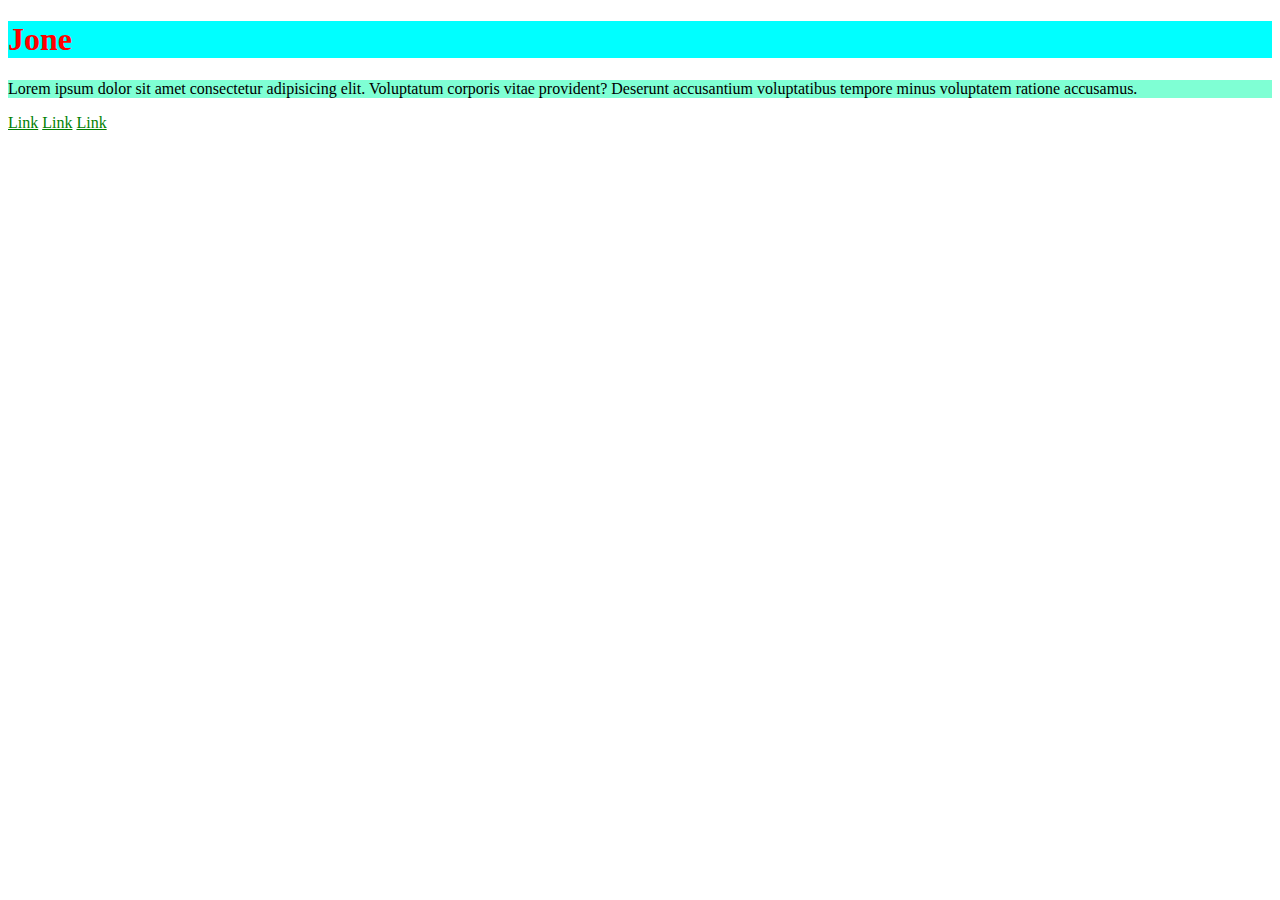
<file: CodeAcademy_HTML_CSS/CodeAcademy_Praktika1-2/index.html>
<!DOCTYPE html>
<html lang="en">
<head>
    <meta charset="UTF-8">
    <meta http-equiv="X-UA-Compatible" content="IE=edge">
    <meta name="viewport" content="width=device-width, initial-scale=1.0">
    <title>HTML and CSS užduotys</title>
    <link rel="stylesheet" href="style.css">
</head>
<body>
    <h1>Jone</h1>
    <p>Lorem ipsum dolor sit amet consectetur adipisicing elit. Voluptatum corporis vitae provident? Deserunt accusantium voluptatibus tempore minus voluptatem ratione accusamus.</p>
    <a href="#">Link</a>
    <a href="#">Link</a>
    <a href="#">Link</a>
            
</body>
</html>
</file>
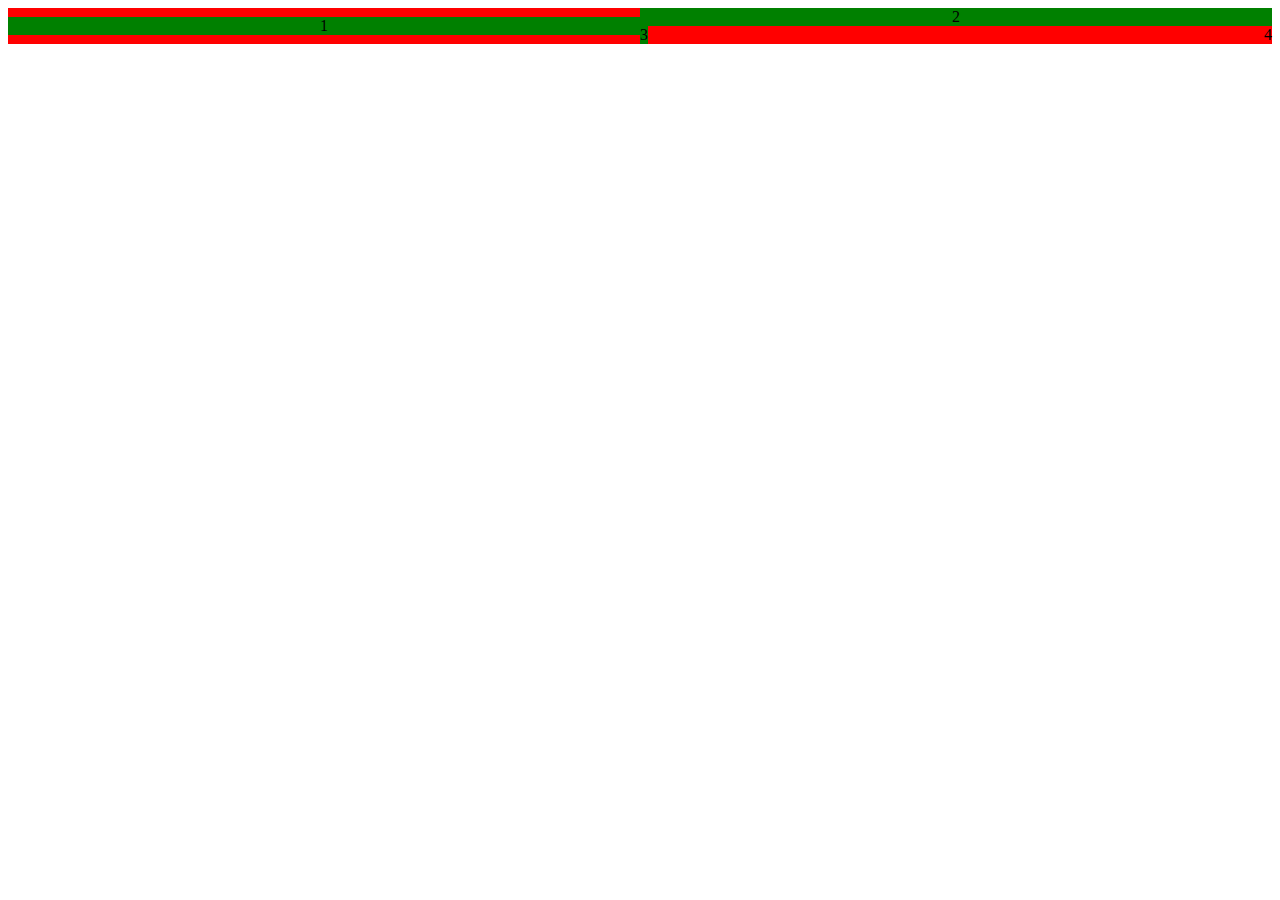
<file: CodeAcademy_HTML_CSS/CodeAcademy_Praktika12_GridPratimas/index.html>
<!DOCTYPE html>
<html lang="en">
<head>
    <meta charset="UTF-8">
    <meta http-equiv="X-UA-Compatible" content="IE=edge">
    <meta name="viewport" content="width=device-width, initial-scale=1.0">
    <link rel="stylesheet" href="style.css">
    <title>Grid Pratimas</title>
</head>
<body>
    <main class="red">
        <section class="left">
            <div class="child">1</div>
        </section>
        <section class="right">
            <div class="top" class="child">2</div>
        <div class="bottom">
            <div class="child">3</div>
            <div class="child">4</div>
        </div>
        </section>
    </main>
</body>
</html>
</file>
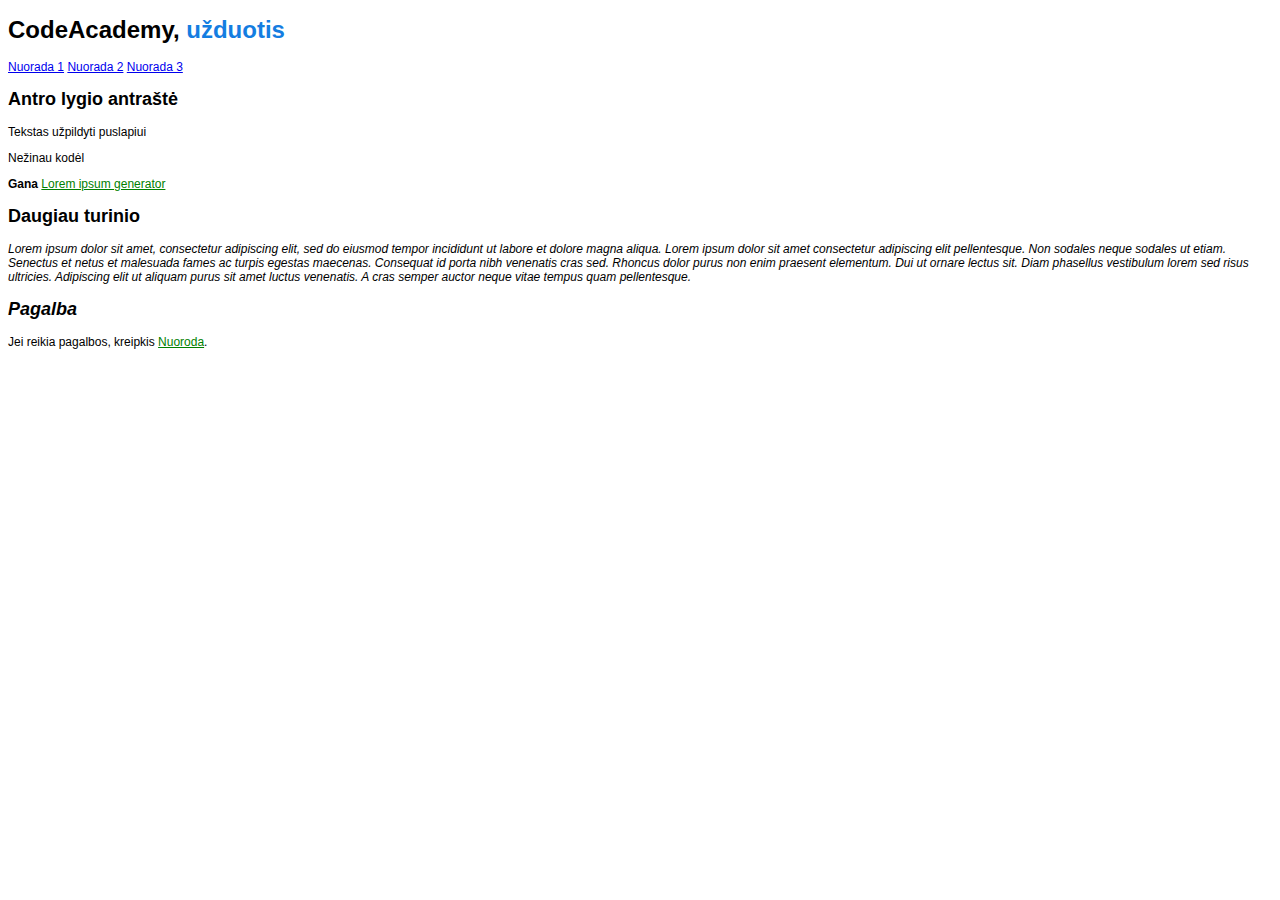
<file: CodeAcademy_HTML_CSS/CodeAcademy_Praktika3_html_css/index.html>
<!DOCTYPE html>
<html lang="en">
<head>
    <meta charset="UTF-8">
    <meta http-equiv="X-UA-Compatible" content="IE=edge">
    <meta name="viewport" content="width=device-width, initial-scale=1.0">
    <title>Kuriame paprastą puslapį su HTML ir CSS</title>
    <link rel="stylesheet" href="style.css">

</head>
<body>
    <h1>CodeAcademy, <span class="skyblue">užduotis</span></h1>

    <a href="#">Nuorada 1</a>
    <a href="#">Nuorada 2</a>
    <a href="#">Nuorada 3</a>

    <h2>Antro lygio antraštė</h2>

    <p>Tekstas užpildyti puslapiui</p>
    <p>Nežinau kodėl</p>
    <p>
       <span class="bold">Gana </span> 
       <a href="#"class="green">Lorem ipsum generator</a>
    </p>

    <h2>Daugiau turinio</h2>

    <p class="italic">Lorem ipsum dolor sit amet, consectetur adipiscing elit, sed do eiusmod tempor incididunt ut labore et dolore magna
        aliqua. Lorem ipsum dolor sit amet consectetur adipiscing elit pellentesque. Non sodales neque sodales ut etiam.
        Senectus et netus et malesuada fames ac turpis egestas maecenas. Consequat id porta nibh venenatis cras sed. Rhoncus
        dolor purus non enim praesent elementum. Dui ut ornare lectus sit. Diam phasellus vestibulum lorem sed risus
        ultricies. Adipiscing elit ut aliquam purus sit amet luctus venenatis. A cras semper auctor neque vitae tempus quam
        pellentesque.</p>

    <h2 class="italic">Pagalba</h2>

    <p>Jei reikia pagalbos, kreipkis <a href="#" class="green">Nuoroda</a>.</p>

    
</body>
</html>
</file>
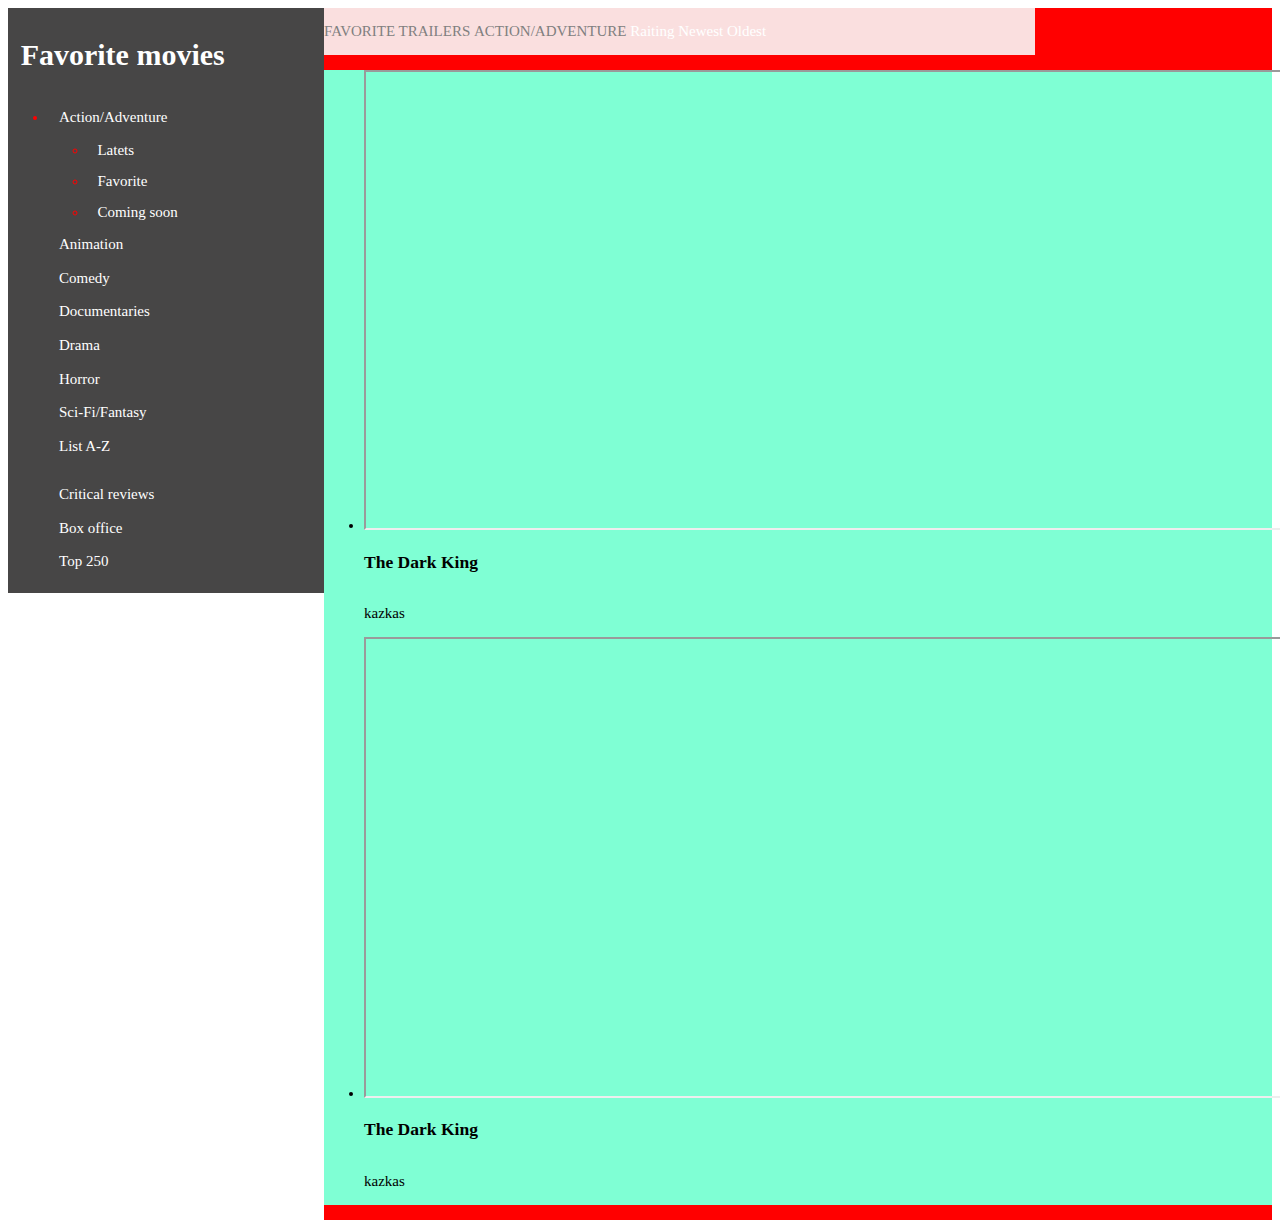
<file: CodeAcademy_HTML_CSS/CodeAcademy_Praktika6_Filmu_anonsu_puslapis/index.html>
<!DOCTYPE html>
<html lang="en">
<head>
    <meta charset="UTF-8">
    <meta http-equiv="X-UA-Compatible" content="IE=edge">
    <meta name="viewport" content="width=device-width, initial-scale=1.0">
    <title>Favorite movies</title>
    <link rel="stylesheet" href="style.css">
</head>
<body>
    <div class="meniu">
        <h1>Favorite movies</h1>
        <nav class="style">
            <ul>
                <li><a href="#">Action/Adventure</a></li>
                    <ul>
                        <li><a href="#">Latets</a></li>
                        <li><a href="#">Favorite</a></li>
                        <li><a href="#">Coming soon</a></li>
                    </ul>
                <li class="no-bullets"><a href="#">Animation</a></li>
                <li class="no-bullets"><a href="#">Comedy</a></li>
                <li class="no-bullets"><a href="#">Documentaries</a></li>
                <li class="no-bullets"><a href="#">Drama</a></li>
                <li class="no-bullets"><a href="#">Horror</a></li>
                <li class="no-bullets"><a href="#">Sci-Fi/Fantasy</a></li>
                <li class="no-bullets"><a href="#">List A-Z</A-Z></a></li>
            </ul>
            <ul class="no-bullets">
                <li><a href="#">Critical reviews</a></li>
                <li><a href="#">Box office</a></li>
                <li><a href="#">Top 250</a></li>
            </ul>
        </nav>
    </div>
    <main>
        <div class="heading">
            <p>FAVORITE TRAILERS</p>
            <P>ACTION/ADVENTURE</P>
            <nav class="raiting">
                <a href="#">Raiting</a>
                <a href="#">Newest</a>
                <a href="#">Oldest</a>
            </nav>
        </div>
        <div class="filmai">
            <ul>
                <li>
                    <iframe width="100%" height="420"
                    src="https://www.youtube.com/watch?v=EXeTwQWrcwY"
                    title="YouTube video player" frameholder="0"
                    allow="accelerometer; autoplay; clipboard-write; encrypted-media; gyroscope; picture-in-picture"
                    allowfullscreen>
                    </iframe>   
                    <h3>The Dark King</h3>
                    <p>kazkas</p>
                </li>
            
                <li>
                    <iframe width="100%" height="420"
                    src="https://www.youtube.com/watch?v=ewgCqJDI_Nk"
                    title="YouTube video player" frameholder="0"
                    allow="accelerometer; autoplay; clipboard-write; encrypted-media; gyroscope; picture-in-picture"
                    allowfullscreen>
                    </iframe>   
                    <h3>The Dark King</h3>
                    <p>kazkas</p>
                </li>
        </div>    
    </main>
    
    

</body>
</html>
</file>
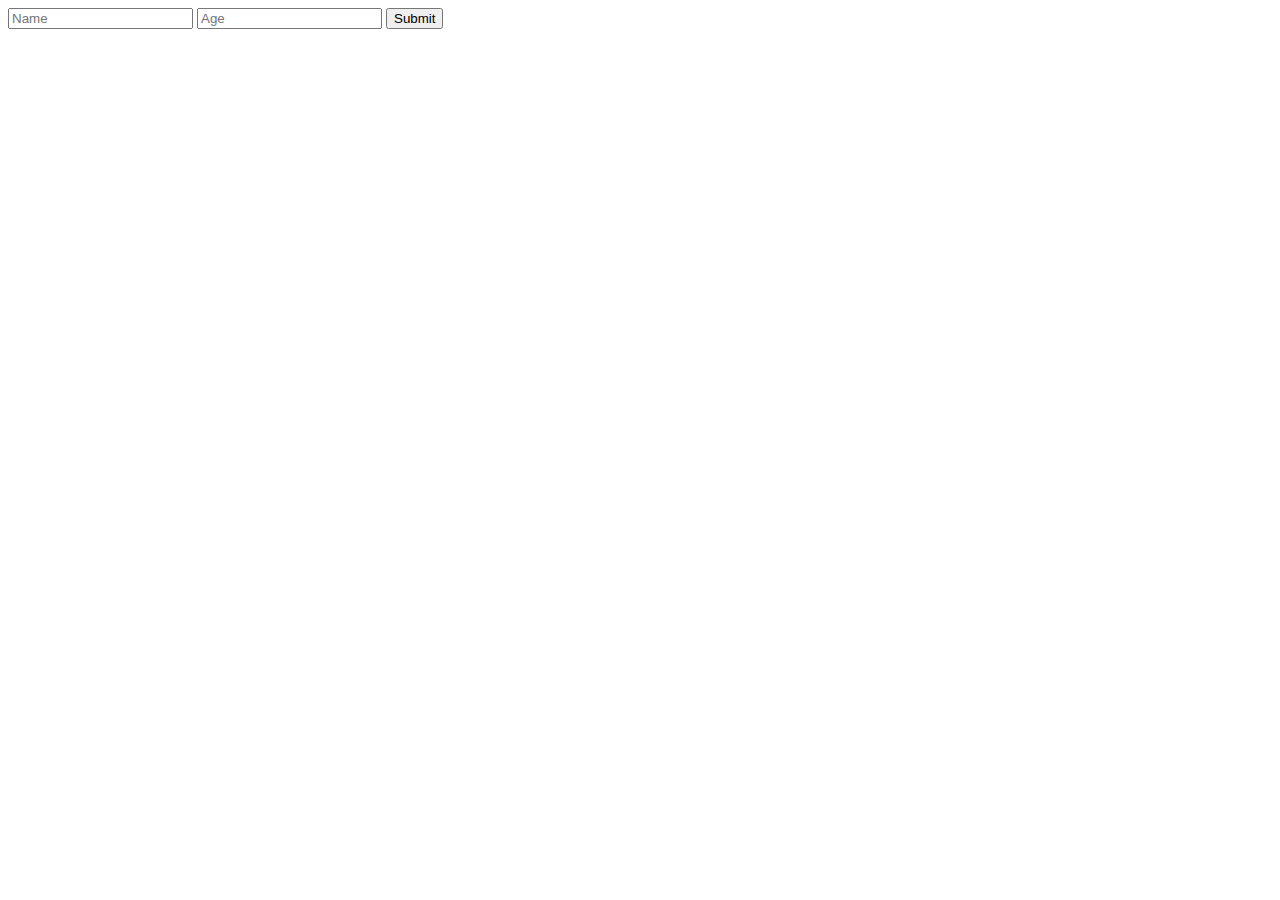
<file: CodeAcademy_JavaScript/10-paskaita-JS-Objektai-uzduotisCars/index.html>
<!DOCTYPE html>
<html lang="en">
<head>
    <meta charset="UTF-8">
    <meta http-equiv="X-UA-Compatible" content="IE=edge">
    <meta name="viewport" content="width=device-width, initial-scale=1.0">
    <title>JS Objektai</title>
</head>
<body>
  <form>
    <input type="text" name="name" placeholder="Name">
    <input type="number" name="age" placeholder="Age">
    <button type="submit">Submit</button>
  </form>
    <script src="scripts.js"></script>
</body>
</html>
</file>
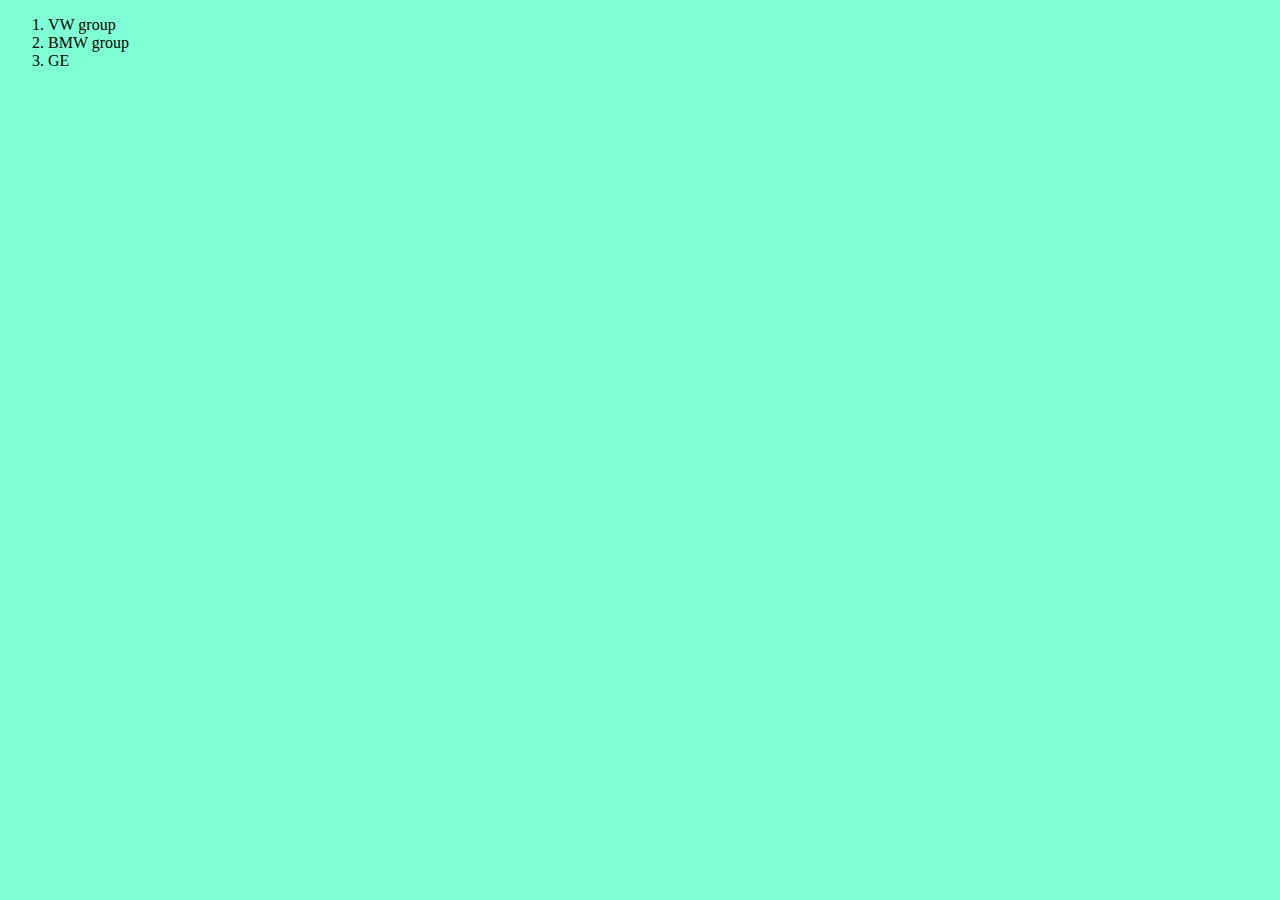
<file: CodeAcademy_JavaScript/4-paskaita-while-do-math-DOM/index.html>
<!DOCTYPE html>
<html lang="en">
<head>
    <meta charset="UTF-8">
    <meta http-equiv="X-UA-Compatible" content="IE=edge">
    <meta name="viewport" content="width=device-width, initial-scale=1.0">
    <title>Document</title>
    <link rel="stylesheet" href="style.css">
</head>
<body>
   <!-- <h1 id="name">unknown</h1>

   <ul>
        <li>Pienas</li>
        <li>Varske</li>
        <li>Jautiena</li>
   </ul>

   <p class="redtext">This text will be in <span>red</span></p>
<p class="bluetext">This text will be in <span>red</span></p>
<p class="yellowtext">This text will be in <span>yellow</span></p> -->

<ol>
    <li>BMW group</li>
    <li>VW group</li>
    <li>GE</li>
<ol>

    <script src="js/scripts.js"></script>
</body>
</html>
</file>
<file: CodeAcademy_HTML_CSS/CodeAcademy_Praktika1-2/style.css>
h1{
    color: red;
    background-color: aqua;
}

p {
    background-color: aquamarine;
}

a{
    color: green;
}
</file>
<file: CodeAcademy_HTML_CSS/CodeAcademy_Praktika12_GridPratimas/style.css>
.red{
    background-color: red;
    display: flex;
    justify-content: space-between;
    align-items: center;
    text-align: center;
}

.left{
    width: 50%;
}

.right{
    width: 50%;
    
}
.bottom{
    display: flex;
    flex-wrap: wrap;
    justify-content: space-between;
}

main section :nth-child(1){
    background-color: green;
}
/* div :nth-child(1){
    flex:1;
    background-color: green;
}

div :nth-child(2){
    flex:1;
    background-color: yellow;
}

div :nth-child(3){
    flex:1;
    background-color: blue;
}
div :nth-child(4){
    flex:1;
    background-color: rebeccapurple;
} */
</file>
<file: CodeAcademy_HTML_CSS/CodeAcademy_Praktika3_html_css/style.css>
html{
    font-size: 12px;
    font-family: 'Roboto', sans-serif;
}

.bold{
    font-weight: 700;
}

.italic{
    font-style: italic;
}

.skyblue{
    color: rgb(20,125,225);
}

.green{
    color: green;
}
</file>
<file: CodeAcademy_HTML_CSS/CodeAcademy_Praktika6_Filmu_anonsu_puslapis/style.css>
body{
    background-color: white;
    font-size: 0;
}

.meniu{
    background-color: rgb(71, 70, 70);
    font-size: 15px;
    width: 25%;
    color: white;
    display: inline-block;
    vertical-align: top;
}

h1{
    padding: 3% 4%;
}

nav ul li{
    padding: 3% 4%;
    color: red;
}

nav ul ul{
    list-style-type: circle;
}
a{
    text-decoration: none;
    color: white;
}
main{
    display: inline-block;
    background-color: red;
    width: 75%;
}
.no-bullets{
    list-style-type: none;
}

.heading{
    background-color: rgb(250, 223, 223);
    font-size: 15px;
    width: 75%;
    color: gray;
    display: inline-block;
    vertical-align: top;
}
p{
    display: inline-block;
}
.raiting{
    display: inline-block;
}

div.filmai{
    font-size: 15px;
    background-color: aquamarine;
    display: block;

}
iframe{
    display: inline-block;
    padding: 2% 3%;
}
</file>
<file: CodeAcademy_JavaScript/4-paskaita-while-do-math-DOM/style.css>
body{
    background-color: aquamarine;
}

.redtext {
    color: red;
  }
  
  .bluetext {
    color: blue;
  }
  
  .yellowtext {
    color: yellow;
  }
</file>
